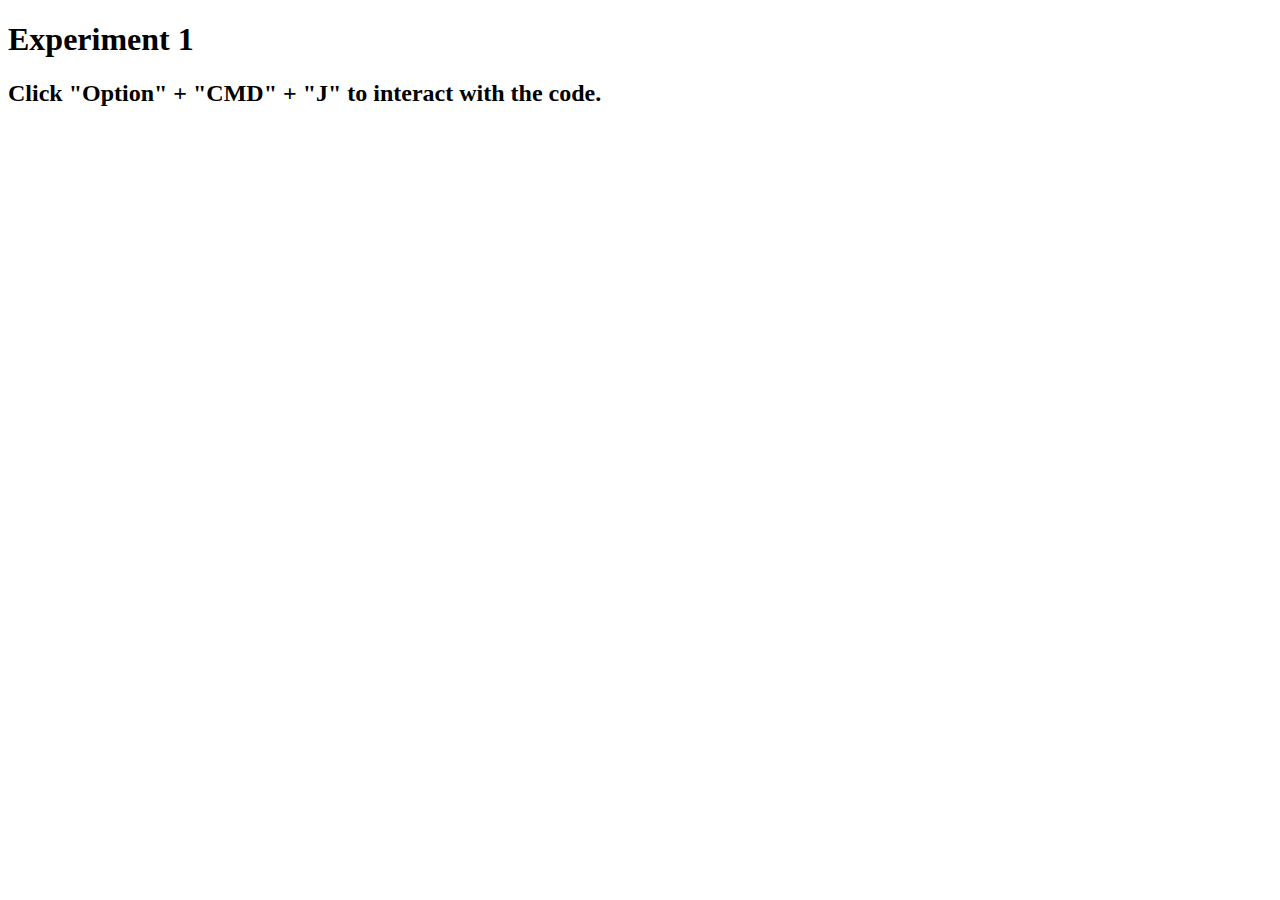
<file: exp/exp1.html>
<!DOCTYPE html>
<html lang="en">
<head>
	<meta charset="UTF-8">
	<meta name="viewport" content="width=device-width, initial-scale=1.0">
	<title>Experimentation</title>
</head>
<body>
	<h1>Experiment 1</h1>
	<h2>Click "Option" + "CMD" + "J" to interact with the code.</h2>

	<script>
		// creating a triangle of hashes and labeling which row is odd and which is even

		var i = 0; // sequence
		var hash = "#";

		for(var i = 0; i < 7; i++){  // loop
			if ( i%2 === 0){ // selection, if even
				console.log("Odd row: " + hash);
			} else {
				console.log("Even row: " + hash);
			}
			hash += "#";
		}
		
	</script>

</body>
</html>
</file>
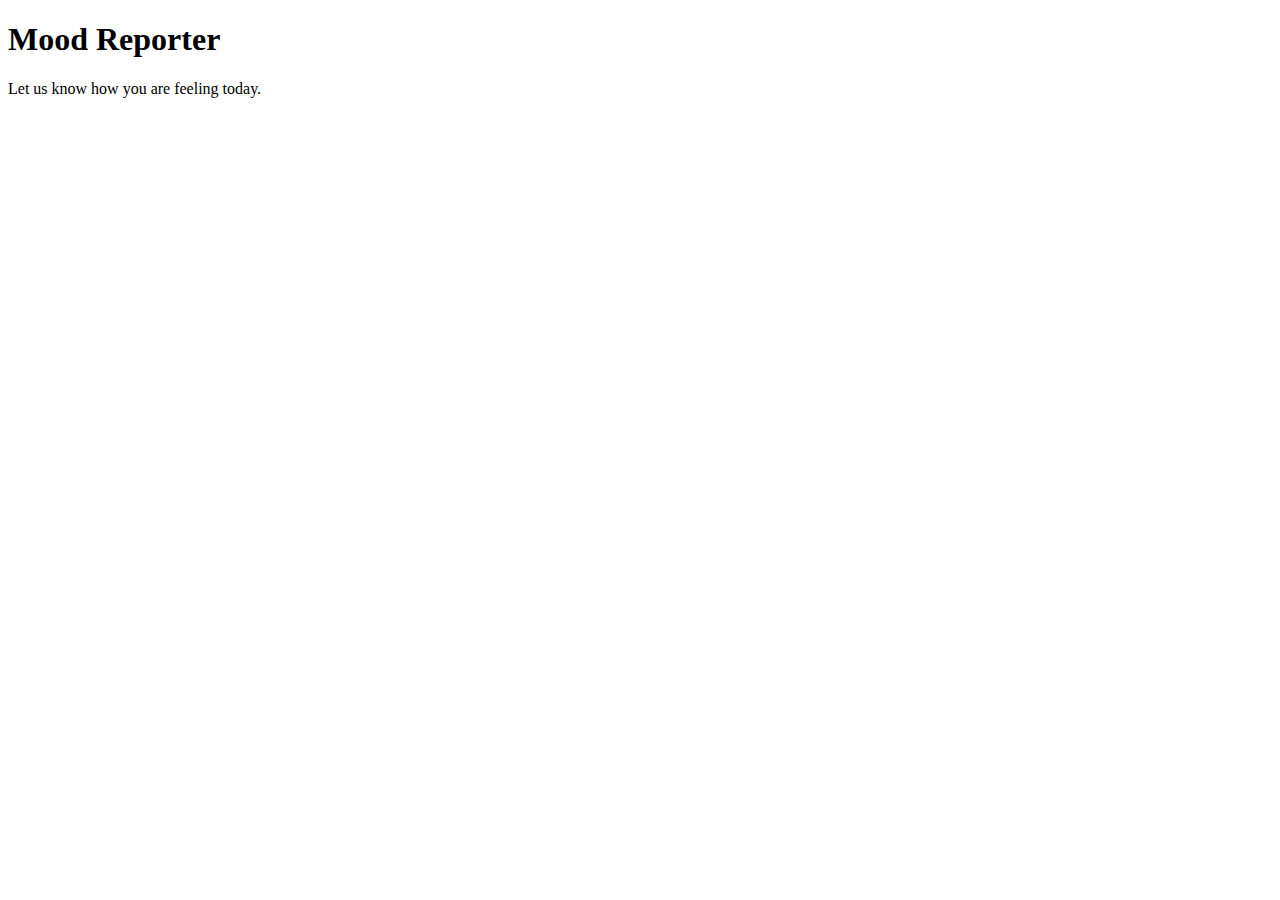
<file: exp/exp2.html>
<!DOCTYPE html>
<html lang="en"></html>
<head>
    <meta charset="UTF-8">
    <meta name="viewport" content="width=device-width, initial-scale=1.0">
    <title>Experiment 2</title>
</head>
<body>

	<h1>Mood Reporter</h1>
	<p id="mood-report">Let us know how you are feeling today.</p>


    <script>
		// this program recieves user input on their mood and displays a message based on their response

		function getUserMood(){
			var userMood = prompt("How are you feeling today? (e.g happy, sad, angry, frustrated, etc.)");
			return userMood.toLowerCase();
		}

		function displayUserMood(userMood){
			switch(userMood){
				case "happy":
					document.querySelector("#mood-report").innerHTML = "I'm glad to hear that you're feeling happy!";
					break;
				case "sad":
					document.querySelector("#mood-report").innerHTML = "I'm sorry to hear that you're feeling sad!";
					break;
				case "angry":
					document.querySelector("#mood-report").innerHTML = "I'm sorry to hear that you're feeling angry!";
					break;
				case "frustrated":
					document.querySelector("#mood-report").innerHTML = "I'm sorry to hear that you're feeling frustrated!";
					break;
				case "excited":
					document.querySelector("#mood-report").innerHTML = "I'm glad to hear that you're feeling excited!";
					break;
				default:
					document.querySelector("#mood-report").innerHTML = "Thanks for sharing your mood!";
					break;
			}
		}

		var userMood = getUserMood();
		displayUserMood(userMood);
	

	</script>
</body>
</html>
</file>
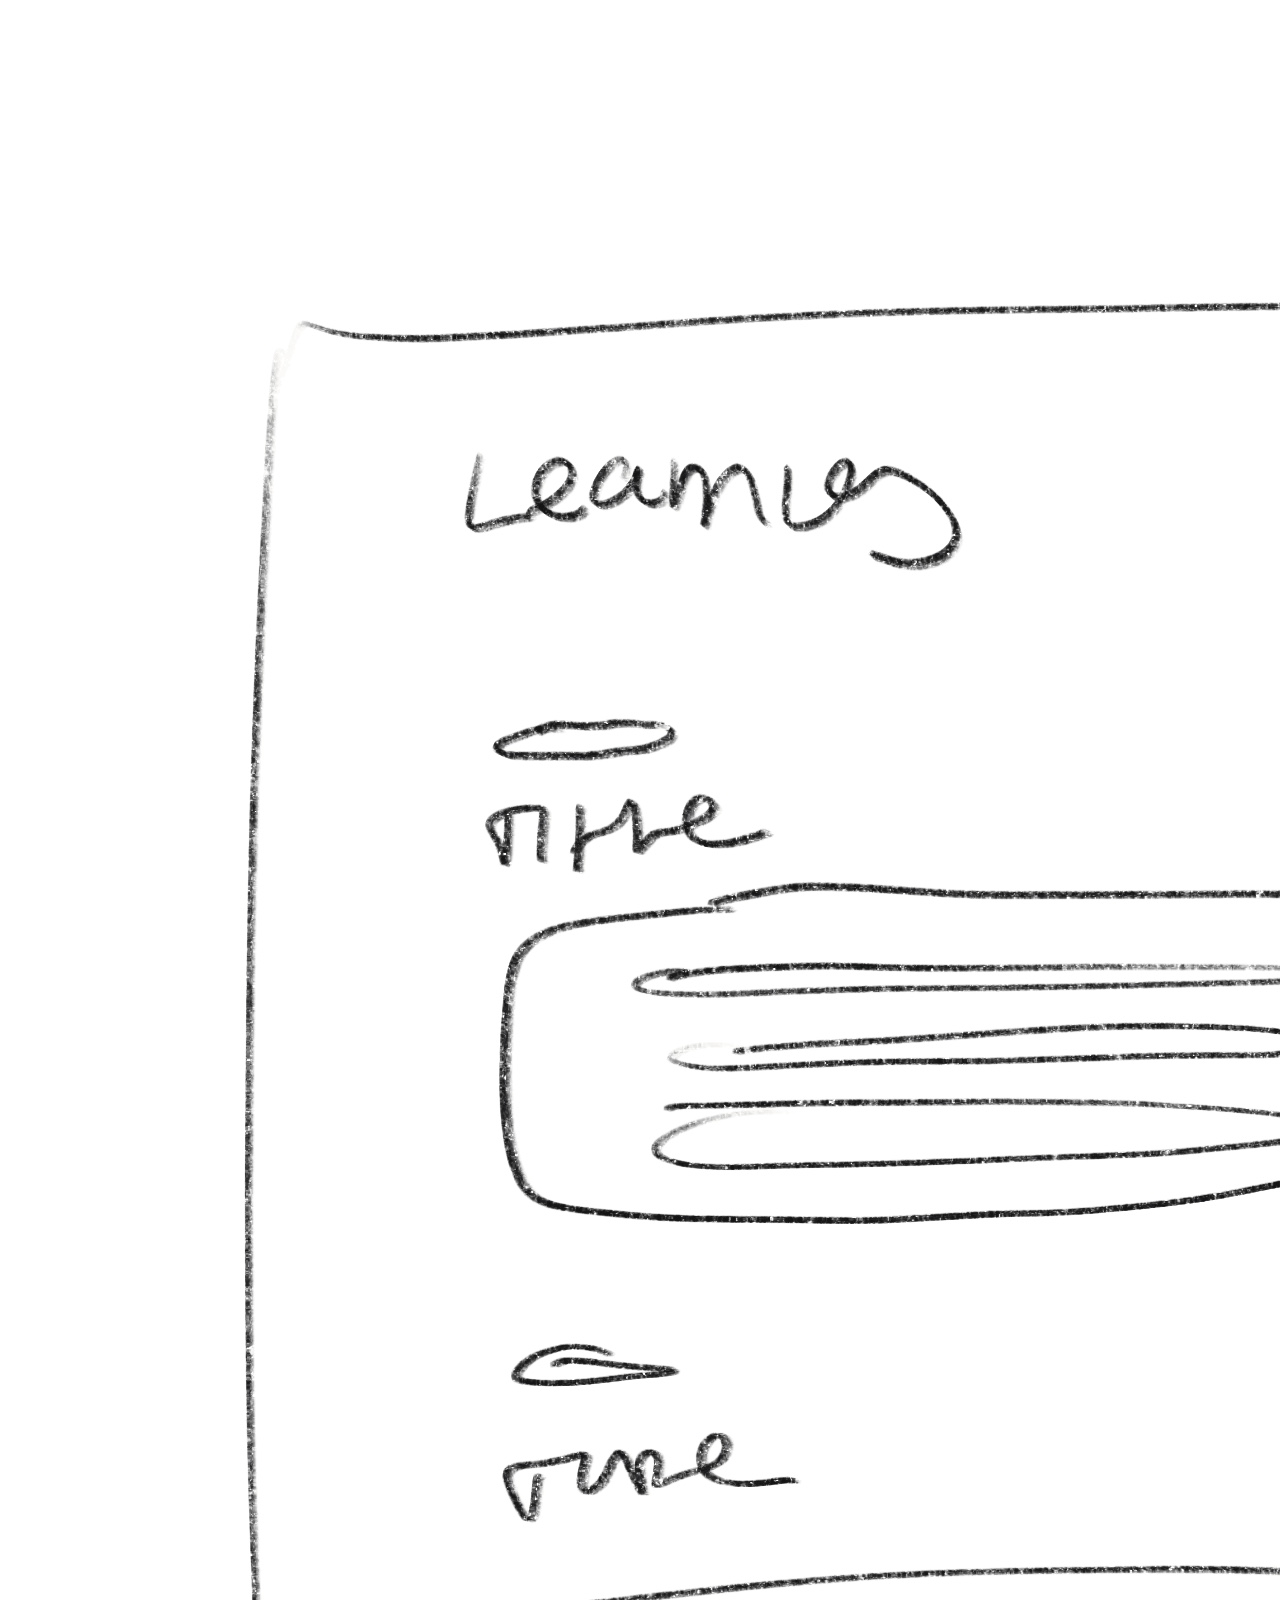
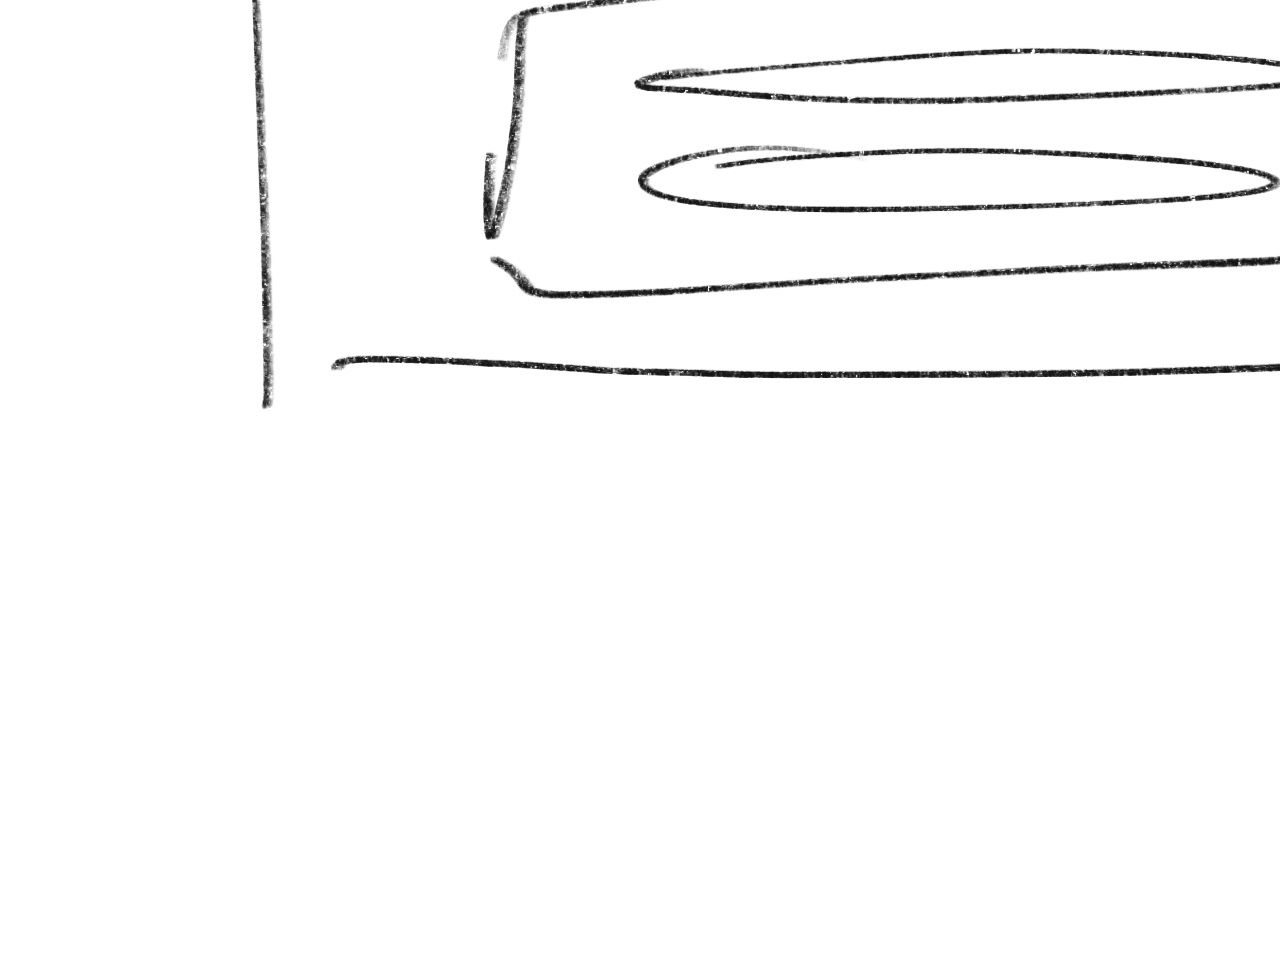
<file: journal/sketch.html>
<!DOCTYPE html>
<html lang="en">
<head>
	<meta charset="UTF-8">
	<meta name="viewport" content="width=device-width, initial-scale=1.0">
	<title>Learning Journal Sketch</title>
</head>
<body>
	<img src="images/journalsketch.jpg" alt="Learning Journal Sketch">
</body>
</html>
</file>
